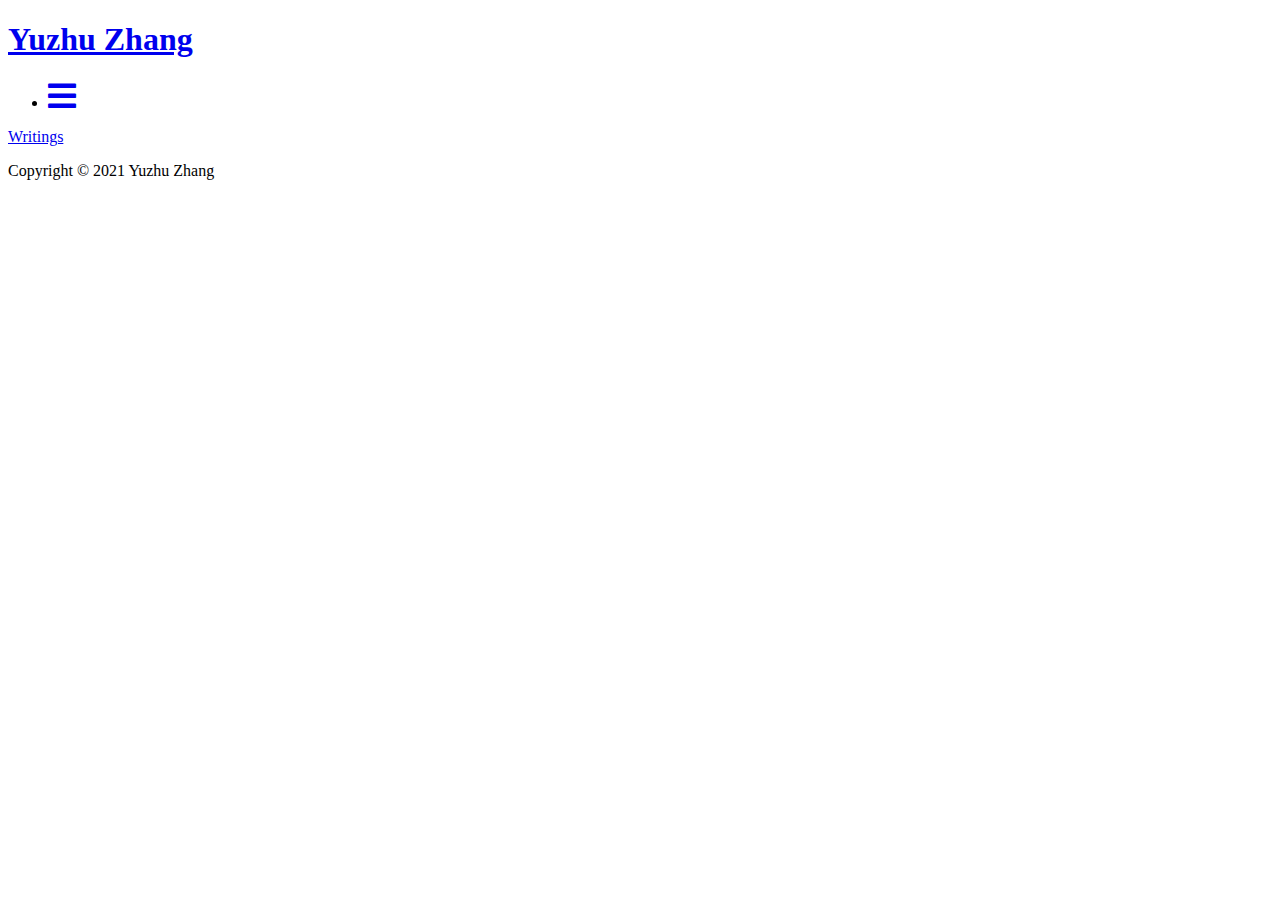
<file: index.html>
<!doctype html><html lang=en-us><head><meta name=generator content="Hugo 0.59.1"><link rel=preload href=/lib/font-awesome/webfonts/fa-brands-400.woff2 as=font type=font/woff2 crossorigin=anonymous><link rel=preload href=/lib/font-awesome/webfonts/fa-regular-400.woff2 as=font type=font/woff2 crossorigin=anonymous><link rel=preload href=/lib/font-awesome/webfonts/fa-solid-900.woff2 as=font type=font/woff2 crossorigin=anonymous><link rel=preload href=/lib/JetBrainsMono/web/woff2/JetBrainsMono-Regular.woff2 as=font type=font/woff2 crossorigin=anonymous><meta charset=utf-8><meta http-equiv=x-ua-compatible content="IE=edge"><title>Yuzhu Zhang</title><link rel=canonical href=https://raindrop19.github.io/><meta name=viewport content="width=device-width,initial-scale=1"><meta name=robots content="all,follow"><meta name=googlebot content="index,follow,snippet,archive"><meta property="og:title" content="Yuzhu Zhang"><meta property="og:description" content><meta property="og:type" content="website"><meta property="og:url" content="https://raindrop19.github.io/"><meta name=twitter:card content="summary"><meta name=twitter:title content="Yuzhu Zhang"><meta name=twitter:description content><link rel=stylesheet href=https://raindrop19.github.io/css/styles.3fe40362df50d49db5018ca03fa5231ecd0fb34469614033aae05e1bf138441ff02925c097d2dc7c53e5792268d26daf9bc0477fcd58c396295764ec6769982c.css integrity="sha512-P&#43;QDYt9Q1J21AYygP6UjHs0Ps0RpYUAzquBeG/E4RB/wKSXAl9LcfFPleSJo0m2vm8BHf81Yw5YpV2TsZ2mYLA=="><!--[if lt IE 9]><script src=https://oss.maxcdn.com/html5shiv/3.7.2/html5shiv.min.js></script><script src=https://oss.maxcdn.com/respond/1.4.2/respond.min.js></script><![endif]--><link rel=icon type=image/png href=https://raindrop19.github.io/images/favicon.ico></head><body class="max-width mx-auto px3 ltr"><div class="content index py4"><header id=header><a href=https://raindrop19.github.io><div id=logo style=background-image:url(https://raindrop19.github.io/images/logo.png)></div><div id=title><h1>Yuzhu Zhang</h1></div></a><div id=nav><ul><li class=icon><a href=# aria-label=Menu><i class="fas fa-bars fa-2x" aria-hidden=true></i></a></li></ul></div></header><section id=about></section><section id=writing><span class=h1><a href=https://raindrop19.github.io>Writings</a></span><ul class=post-list></ul></section><footer id=footer><div class=footer-left>Copyright &copy; 2021 Yuzhu Zhang</div><div class=footer-right><nav><ul></ul></nav></div></footer></div></body><link rel=stylesheet href=/lib/font-awesome/css/all.min.css><script src=/lib/jquery/jquery.min.js></script><script src=/js/main.js></script></html>
</file>
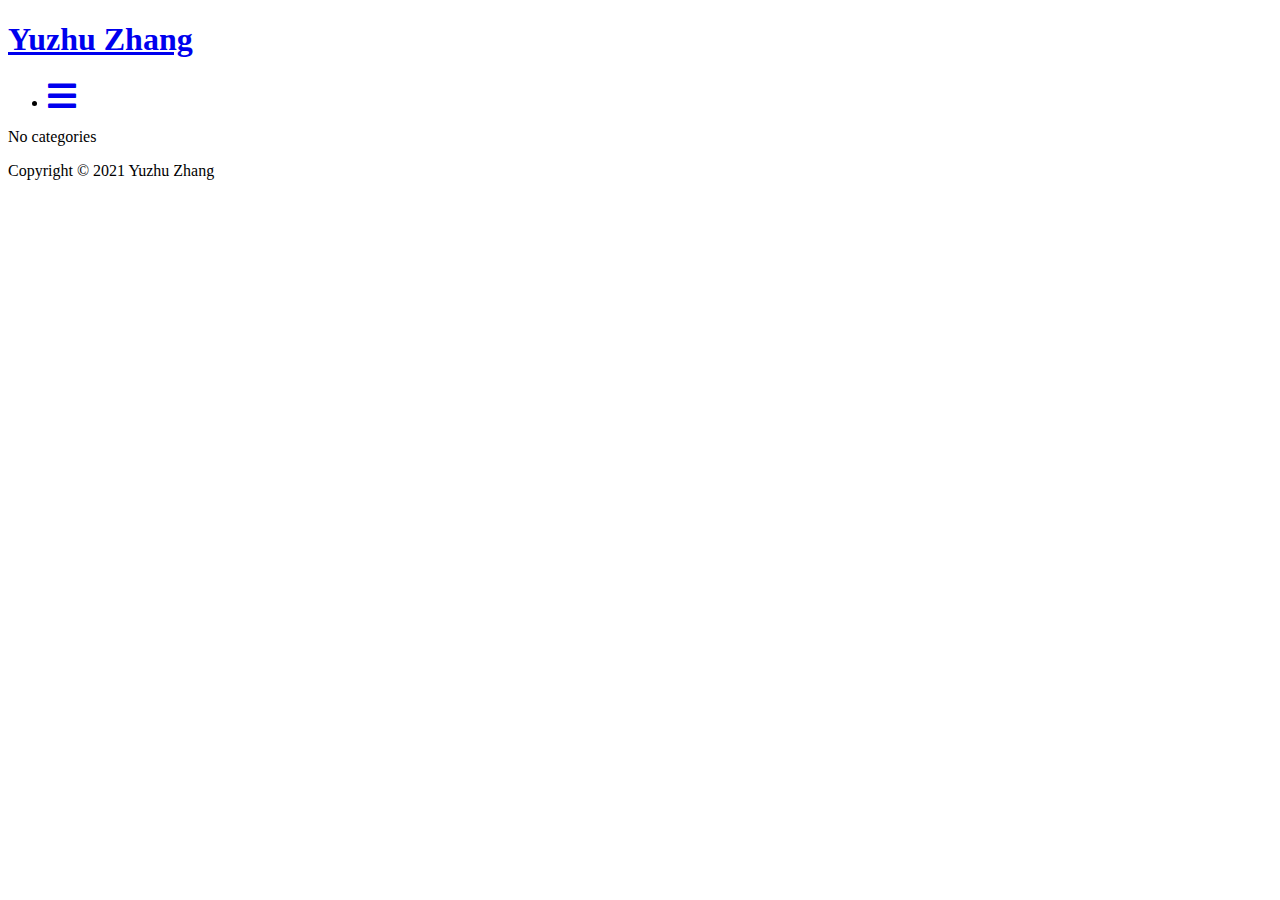
<file: categories/index.html>
<!doctype html><html lang=en-us><head><link rel=preload href=/lib/font-awesome/webfonts/fa-brands-400.woff2 as=font type=font/woff2 crossorigin=anonymous><link rel=preload href=/lib/font-awesome/webfonts/fa-regular-400.woff2 as=font type=font/woff2 crossorigin=anonymous><link rel=preload href=/lib/font-awesome/webfonts/fa-solid-900.woff2 as=font type=font/woff2 crossorigin=anonymous><link rel=preload href=/lib/JetBrainsMono/web/woff2/JetBrainsMono-Regular.woff2 as=font type=font/woff2 crossorigin=anonymous><meta charset=utf-8><meta http-equiv=x-ua-compatible content="IE=edge"><title>Yuzhu Zhang</title><link rel=canonical href=https://raindrop19.github.io/categories/><meta name=viewport content="width=device-width,initial-scale=1"><meta name=robots content="all,follow"><meta name=googlebot content="index,follow,snippet,archive"><meta property="og:title" content="Categories"><meta property="og:description" content><meta property="og:type" content="website"><meta property="og:url" content="https://raindrop19.github.io/categories/"><meta name=twitter:card content="summary"><meta name=twitter:title content="Categories"><meta name=twitter:description content><link rel=stylesheet href=https://raindrop19.github.io/css/styles.3fe40362df50d49db5018ca03fa5231ecd0fb34469614033aae05e1bf138441ff02925c097d2dc7c53e5792268d26daf9bc0477fcd58c396295764ec6769982c.css integrity="sha512-P&#43;QDYt9Q1J21AYygP6UjHs0Ps0RpYUAzquBeG/E4RB/wKSXAl9LcfFPleSJo0m2vm8BHf81Yw5YpV2TsZ2mYLA=="><!--[if lt IE 9]><script src=https://oss.maxcdn.com/html5shiv/3.7.2/html5shiv.min.js></script><script src=https://oss.maxcdn.com/respond/1.4.2/respond.min.js></script><![endif]--><link rel=icon type=image/png href=https://raindrop19.github.io/images/favicon.ico></head><body class="max-width mx-auto px3 ltr"><div class="content index py4"><header id=header><a href=https://raindrop19.github.io><div id=logo style=background-image:url(https://raindrop19.github.io/images/logo.png)></div><div id=title><h1>Yuzhu Zhang</h1></div></a><div id=nav><ul><li class=icon><a href=# aria-label=Menu><i class="fas fa-bars fa-2x" aria-hidden=true></i></a></li></ul></div></header><article class=post itemscope itemtype=http://schema.org/BlogPosting><div class=content itemprop=articleBody><div id=categories><div class=category-list-title>No categories</div><div class=category-list><ul class=category-list></ul></div></div></div></article><footer id=footer><div class=footer-left>Copyright &copy; 2021 Yuzhu Zhang</div><div class=footer-right><nav><ul></ul></nav></div></footer></div></body><link rel=stylesheet href=/lib/font-awesome/css/all.min.css><script src=/lib/jquery/jquery.min.js></script><script src=/js/main.js></script></html>
</file>
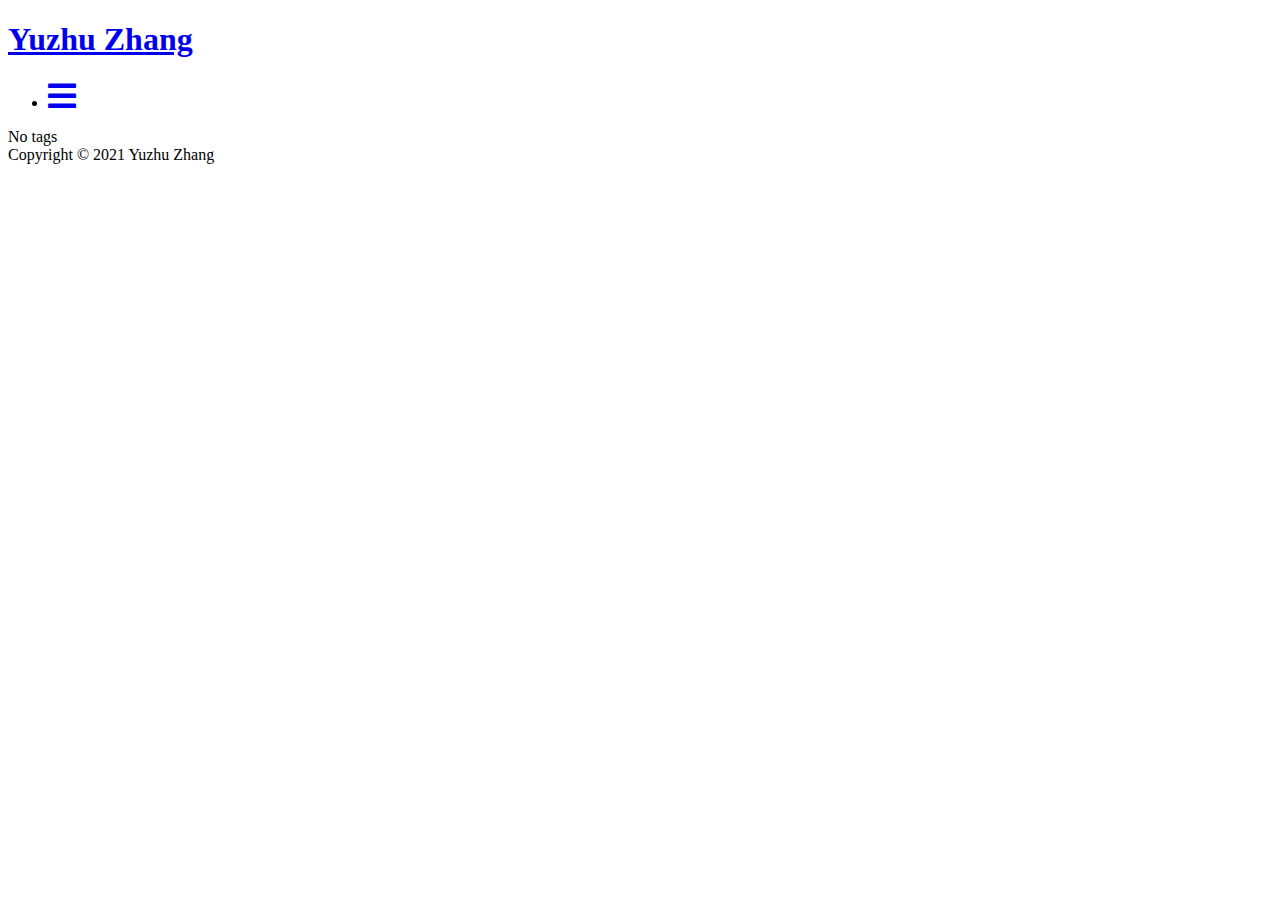
<file: tags/index.html>
<!doctype html><html lang=en-us><head><link rel=preload href=/lib/font-awesome/webfonts/fa-brands-400.woff2 as=font type=font/woff2 crossorigin=anonymous><link rel=preload href=/lib/font-awesome/webfonts/fa-regular-400.woff2 as=font type=font/woff2 crossorigin=anonymous><link rel=preload href=/lib/font-awesome/webfonts/fa-solid-900.woff2 as=font type=font/woff2 crossorigin=anonymous><link rel=preload href=/lib/JetBrainsMono/web/woff2/JetBrainsMono-Regular.woff2 as=font type=font/woff2 crossorigin=anonymous><meta charset=utf-8><meta http-equiv=x-ua-compatible content="IE=edge"><title>Yuzhu Zhang</title><link rel=canonical href=https://raindrop19.github.io/tags/><meta name=viewport content="width=device-width,initial-scale=1"><meta name=robots content="all,follow"><meta name=googlebot content="index,follow,snippet,archive"><meta property="og:title" content="Tags"><meta property="og:description" content><meta property="og:type" content="website"><meta property="og:url" content="https://raindrop19.github.io/tags/"><meta name=twitter:card content="summary"><meta name=twitter:title content="Tags"><meta name=twitter:description content><link rel=stylesheet href=https://raindrop19.github.io/css/styles.3fe40362df50d49db5018ca03fa5231ecd0fb34469614033aae05e1bf138441ff02925c097d2dc7c53e5792268d26daf9bc0477fcd58c396295764ec6769982c.css integrity="sha512-P&#43;QDYt9Q1J21AYygP6UjHs0Ps0RpYUAzquBeG/E4RB/wKSXAl9LcfFPleSJo0m2vm8BHf81Yw5YpV2TsZ2mYLA=="><!--[if lt IE 9]><script src=https://oss.maxcdn.com/html5shiv/3.7.2/html5shiv.min.js></script><script src=https://oss.maxcdn.com/respond/1.4.2/respond.min.js></script><![endif]--><link rel=icon type=image/png href=https://raindrop19.github.io/images/favicon.ico></head><body class="max-width mx-auto px3 ltr"><div class="content index py4"><header id=header><a href=https://raindrop19.github.io><div id=logo style=background-image:url(https://raindrop19.github.io/images/logo.png)></div><div id=title><h1>Yuzhu Zhang</h1></div></a><div id=nav><ul><li class=icon><a href=# aria-label=Menu><i class="fas fa-bars fa-2x" aria-hidden=true></i></a></li></ul></div></header><article class=post itemscope itemtype=http://schema.org/BlogPosting><div class=content itemprop=articleBody><div id=tag-cloud><div class=tag-cloud-title>No tags</div><div class=tag-cloud-tags></div></div></div></article><footer id=footer><div class=footer-left>Copyright &copy; 2021 Yuzhu Zhang</div><div class=footer-right><nav><ul></ul></nav></div></footer></div></body><link rel=stylesheet href=/lib/font-awesome/css/all.min.css><script src=/lib/jquery/jquery.min.js></script><script src=/js/main.js></script></html>
</file>
